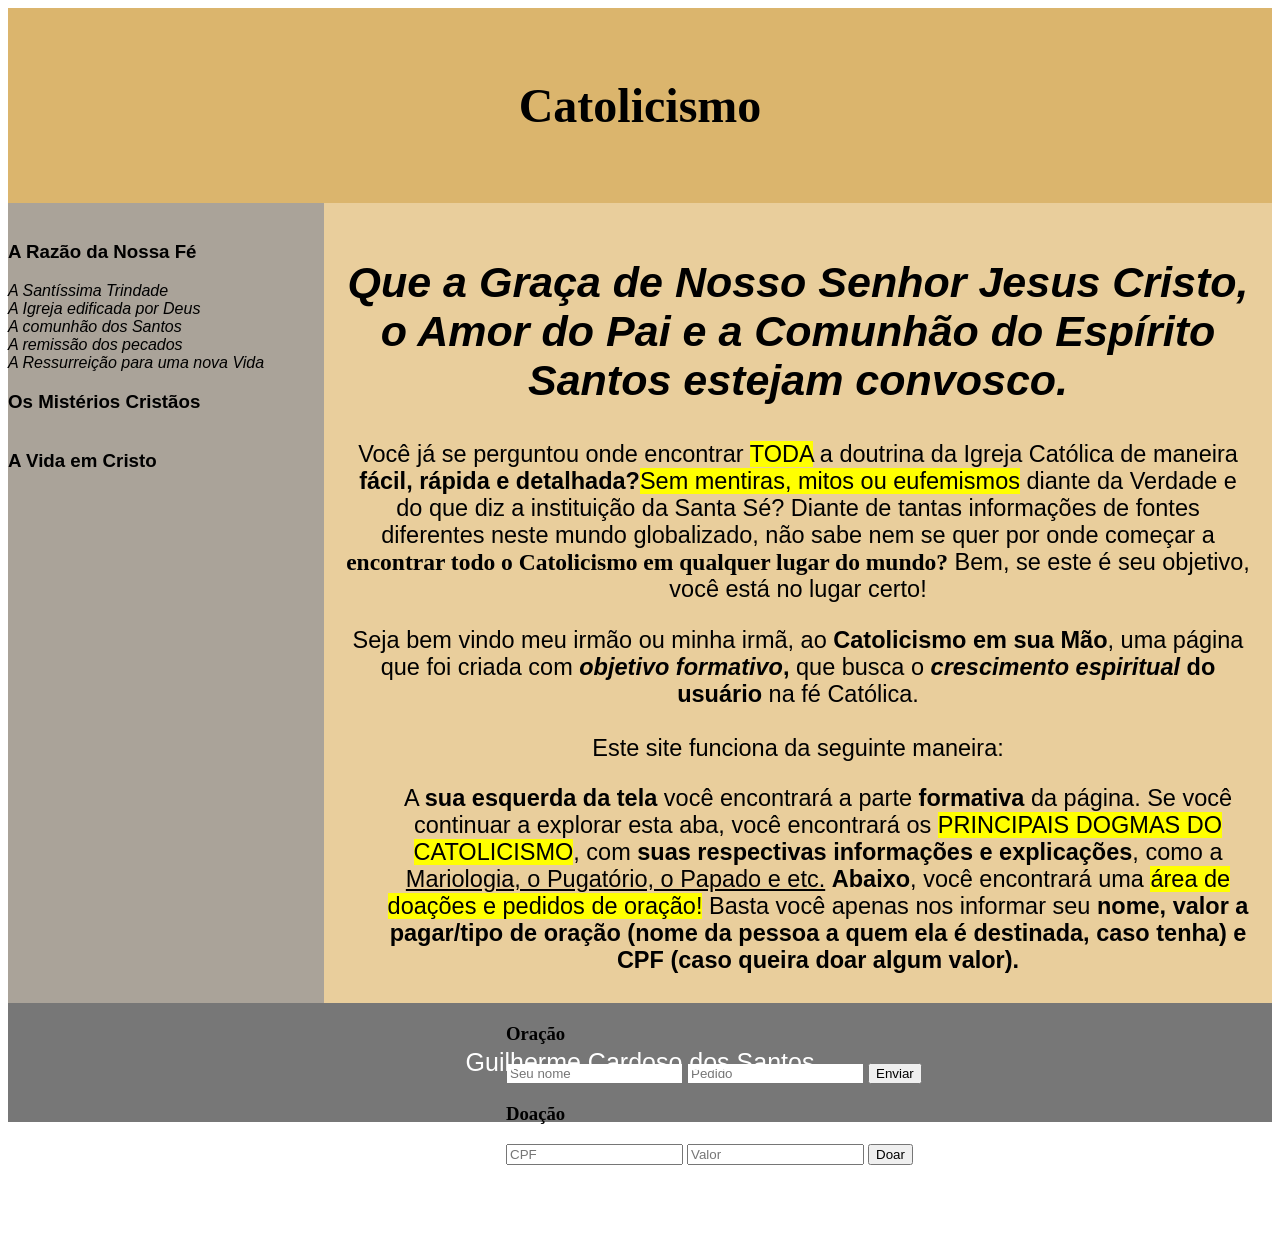
<file: CIC.html>
<!DOCTYPE html>
<html lang="en">
<head>
<title>O Catolicismo em sua Mão</title>
<link rel="stylesheet" href="style.css">
<meta charset="utf-8">
<meta name="viewport" content="width=device-width, initial-scale=1">
  </head>
  <body>
  <header>
    <h2>Catolicismo</h2>
  </header>
  
  <section> 
    <nav>
      <h1>A Razão da Nossa Fé</h1>
      <div class="container-hover">
        <i>A Santíssima Trindade</i>
        <div class="lista-suspensa">
          <ul>
            <li><a href="https://formacao.cancaonova.com/igreja/doutrina/creio-em-deus-pai/" target="conteudo-pilar"> O Pai</a></li>
            <li><a href="https://formacao.cancaonova.com/igreja/catequese/quem-e-jesus/" target="conteudo-pilar"> O Filho</a></li>
            <li><a href="Introdução.html" target="conteudo-pilar"> O Espírito Santo</a></li>
          </ul>
        </div>
      </div><br>
      <div class="container-hover">  
        <i>A Igreja edificada por Deus</i>
        <div class="lista-suspensa" >
          <ul>
            <li><a href="https://formacao.cancaonova.com/igreja/doutrina/sagradas-escrituras/" target="conteudo-pilar">Escrituras</a></li>
            <li><a href="https://formacao.cancaonova.com/igreja/doutrina/o-que-e-a-tradicao-da-igreja/" target="conteudo-pilar">Tradição</a></li>
            <li><a href="https://www.cnbb.org.br/o-magisterio-da-igreja/" target="conteudo-pilar">Magistério</a></li>
          </ul>
        </div>
      </div><br>
      <div class="container-hover">
          <i>A comunhão dos Santos</i>
          <div class="lista-suspensa">
            <ul>
              <li><a href="https://formacao.cancaonova.com/igreja/doutrina/comunhao-sancta/" target="conteudo-pilar">Comunhão Sancta</a></li>
              <li><a href="https://formacao.cancaonova.com/igreja/doutrina/comunhao-sancti/" target="conteudo-pilar">Comunhão Sancti</a></li>
              <li><a href="https://formacao.cancaonova.com/igreja/doutrina/oracoes-e-indulgencias/" target="conteudo-pilar">Orações e Indulgências</a></li>
              <li><a href="https://formacao.cancaonova.com/igreja/doutrina/hiperdulia/" target="conteudo-pilar">Hiperdulia</a></li>
              <li><a href="https://formacao.cancaonova.com/igreja/doutrina/protodulia/" target="conteudo-pilar">Protodulia</a></li>
            </ul>
          </div>
      </div><br>
          <i>A remissão dos pecados</i><br>
        <div class="container-hover">
          <i>A Ressurreição para uma nova Vida</i>
        <div class="lista-suspensa">
            <ul>
              <li><a href="https://formacao.cancaonova.com/igreja/doutrina/ressurreicao-com-cristo/" target="conteudo-pilar">A Ressurreição com Cristo</a></li>
              <li><a href="https://formacao.cancaonova.com/igreja/doutrina/escatologia/" target="conteudo-pilar">Escatologia</a></li>
            </ul>
        </div>
      </div><br>
      <div class="container-hover">
        <h1>Os Mistérios Cristãos</h1>
        <div class="lista-suspensa">
          <ul>
            <li><a href="https://formacao.cancaonova.com/igreja/doutrina/sacramentos/" target="conteudo-pilar">Sacramentos</a></li>
            <li><a href="https://formacao.cancaonova.com/igreja/doutrina/liturgia/" target="conteudo-pilar">Liturgia</a></li>
            <li><a href="https://formacao.cancaonova.com/igreja/doutrina/outras-celebracoes-liturgicas/" target="conteudo-pilar">Outras celebrações litúrgicas</a></li>
          </ul>
        </div>
      </div><br>
      <div class="container-hover">
        <h1>A Vida em Cristo</h1>
        <div class="lista-suspensa">
          <ul>
            <li>As Leis de Deus</li>
            <li>O Segmento do Homem na Sua Lei</li>
            <li>O Resultado do Amor de Deus</li>
          </ul>
        </div>
      </div><br>
    </nav>
    
    <article> 
   
      <div id="intro-texto" class="intro-texto">
        <h2 style="font-size:43px;"><i>Que a Graça de Nosso Senhor Jesus Cristo, o Amor do Pai e a Comunhão do Espírito Santos estejam convosco.</i></h2>
        <p>Você já se perguntou onde encontrar <mark>TODA</mark> a doutrina da Igreja Católica de maneira <b>fácil, rápida e detalhada?</b><mark>Sem mentiras, mitos ou eufemismos</mark>
        diante da Verdade e do que diz a instituição da Santa Sé? Diante de tantas informações de fontes diferentes neste mundo globalizado, não sabe nem se quer por onde começar a 
        <b style="font-family: Open-sans;">encontrar todo o Catolicismo em qualquer lugar do mundo?</b> Bem, se este é seu objetivo, você está no lugar certo!<br>
        <p>Seja bem vindo meu irmão ou minha irmã, ao <b>Catolicismo em sua Mão</b>, uma página que foi criada com <b><em>objetivo formativo</em>,</b> que busca o <b><em>crescimento
          espiritual</em> do usuário</b> na fé Católica.<br> <br>Este site funciona da seguinte maneira:</p>
          <ul>
            <p1>A <strong>sua esquerda da tela</strong> você encontrará a parte <b>formativa</b> da página. Se você continuar a explorar esta aba,
               você encontrará os <mark>PRINCIPAIS DOGMAS DO CATOLICISMO</mark>, com <b>suas respectivas informações e explicações</b>, como a <ins>Mariologia, o Pugatório,
                 o Papado e etc.</ins></p1>
            <p2><strong>Abaixo</strong>, você encontrará uma <mark>área de doações e pedidos de oração!</mark> Basta você apenas nos informar seu <b>nome, valor a pagar/tipo
              de oração (nome da pessoa a quem ela é destinada, caso tenha) e CPF (caso queira doar algum valor).</b></p2>
      </ul>

        </div>

        <iframe id="iframe-conteudo" name="conteudo-pilar"></iframe>
        <div class="form-iframe">
          <iframe src="formulario.html" scrolling="no"></iframe>
        </div>
      </article>
    </section>

    <footer>
      <p style="font-size: 25px;">Guilherme Cardoso dos Santos</p>
    </footer>
    <script src="js_intro.js"></script>
  </body>
</html>
</file>
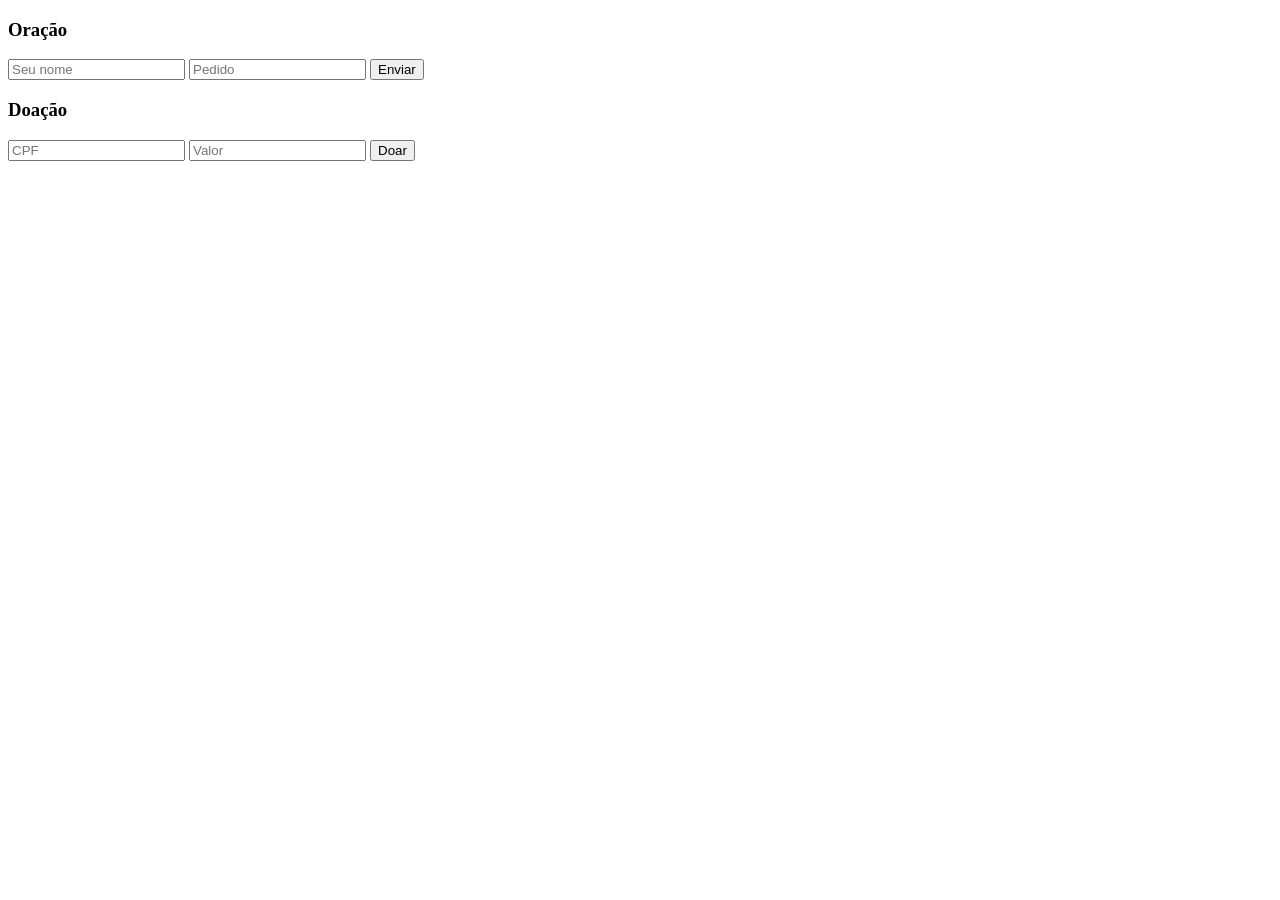
<file: formulario.html>
<!DOCTYPE html>
<html lang="en">
<head>
<title>Formulário</title>
<meta charset="utf-8">
<meta name="viewport" content="width=device-width, initial-scale=1">
</head>
<!DOCTYPE html>
<html>
<body>
    <form div class="body_form; form; input-form;">
        <h3>Oração</h3>
        <input type="text" placeholder="Seu nome">
        <input type="text" placeholder="Pedido">
        <button type="submit">Enviar</button>
    </form>
    <form>
        <h3>Doação</h3>
        <input type="text" placeholder="CPF">
        <input type="number" placeholder="Valor">
        <button type="submit">Doar</button>
    </form>
</body>
</html>
</file>
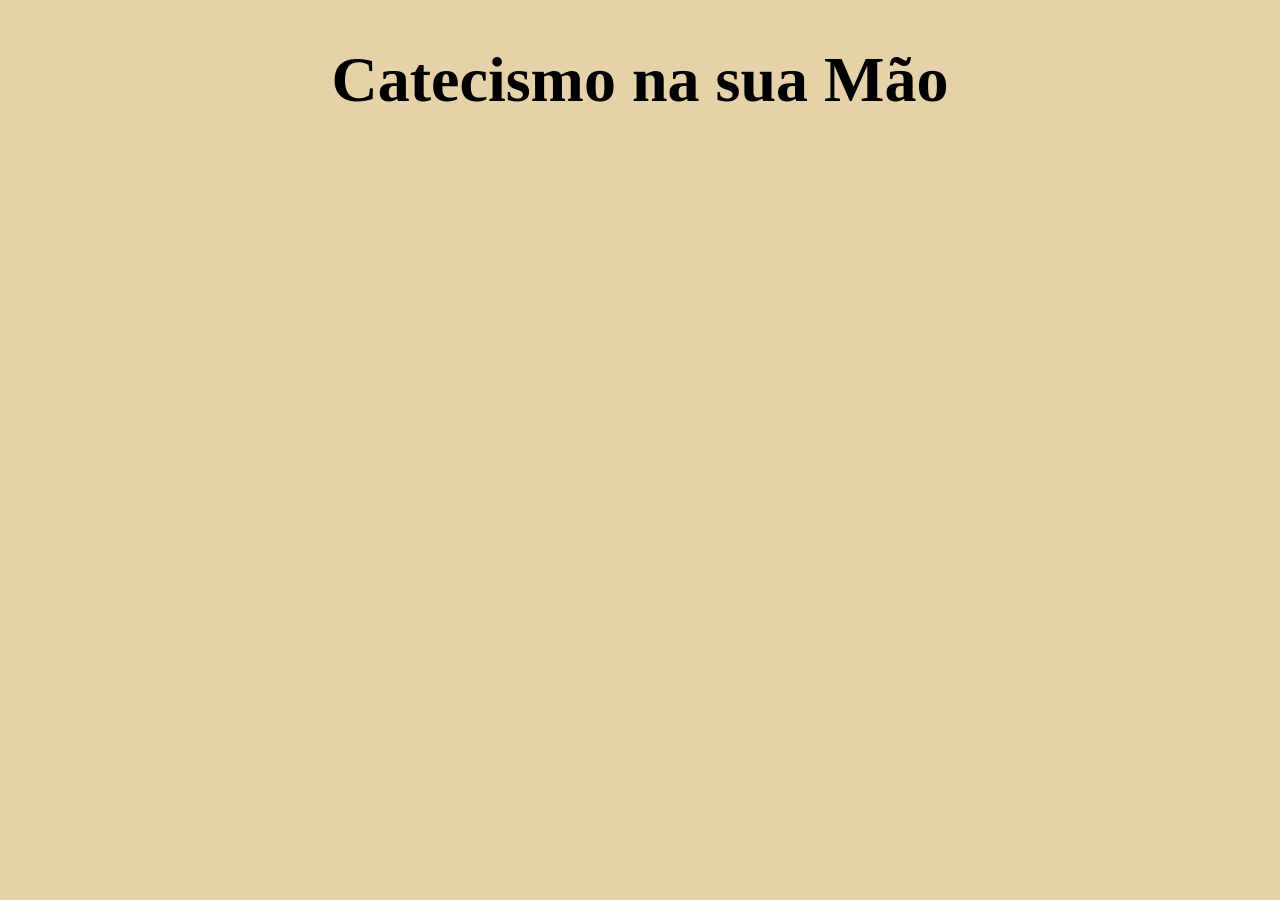
<file: index.cic.html>
<!DOCTYPE html>
<html lang="en">
<head>
    <meta charset="UTF-8">
    <meta name="viewport" content="width=device-width, initial-scale=1.0">
    <title>Catecismo na sua mão</title>
</head>
<body style="background-color: rgb(230, 210, 169); text-align: center;">
<h1 style="font-size: 400%;font-family:'Times New Roman', Times, serif;">Catecismo na sua Mão</h1>



    
</body>
</file>
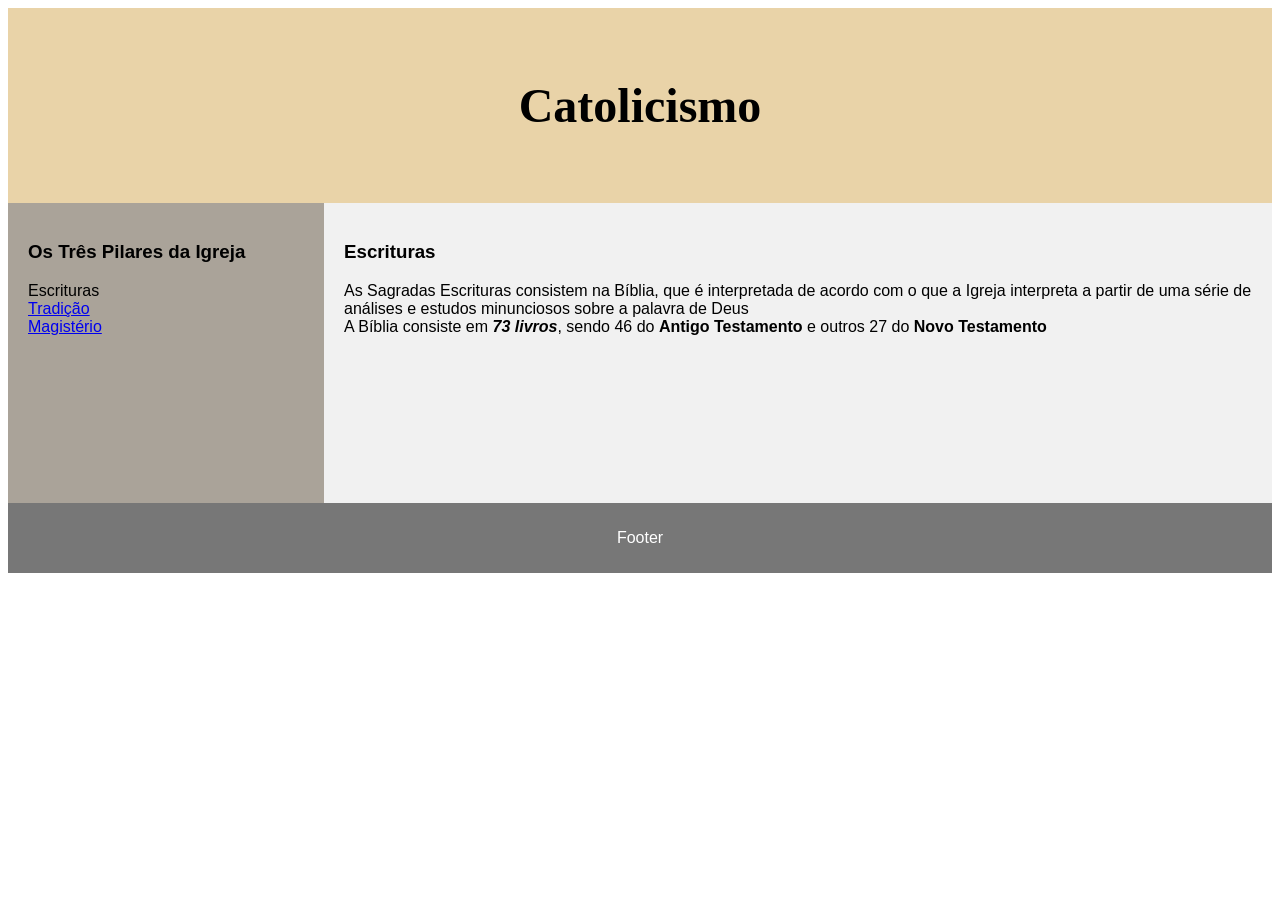
<file: nav.html>
<!DOCTYPE html>
<html lang="en">
<head>
<title>O Catolicismo em sua Mão</title>
<meta charset="utf-8">
<meta name="viewport" content="width=device-width, initial-scale=1">
<style>
* {
  box-sizing: border-box;
  }

body {
  font-family: Arial, Helvetica, sans-serif;
	}

/* Style the header */
header 
	{
  background-color: rgb(233, 211, 168);
  padding: 30px;
  text-align: center;
  font-size: 32px;
  font-family: 'Times New Roman', Times, serif, Times, serif;;
	}

/* Create two columns/boxes that floats next to each other */
nav 
	{
  float: left;
  width: 25%;
  height: 300px; /* only for demonstration, should be removed */
  background: #aaa399;
  padding: 20px;
	}

/* Style the list inside the menu */
nav ul 
	{
  list-style-type: none;
  padding: 0;
	}

article {
  float:left;
  padding: 20px;
  width: 75%;
  background-color: #f1f1f1;
  height: 300px; /* only for demonstration, should be removed */
}

/* Clear floats after the columns */
section::after {
  content: "";
  display: table;
  clear: both;
}

/* Style the footer */
footer {
  background-color: #777;
  padding: 10px;
  text-align: center;
  color: white;
}

/* Responsive layout - makes the two columns/boxes stack on top of each other instead of next to each other, on small screens */
@media (max-width: 600px) {
  nav, article {
    width: 100%;
    height: auto;
  }
}
</style>
</head>
<body>

<header>
  <h2>Catolicismo</h2>
</header>

<section>
    <nav>
   <h1>Os Três Pilares da Igreja</h1>
        <ul>
      <li><a>Escrituras</a></li>
      <li><a href="#">Tradição</a></li>
      <li><a href="#">Magistério</a></li>
    </ul>
  </nav>
  
  <article>
    <h1>Escrituras</h1>
    <p>As Sagradas Escrituras consistem na Bíblia, que é interpretada de acordo com o que a Igreja interpreta a partir de uma série de análises e estudos minunciosos sobre a palavra de Deus<br>
    A Bíblia consiste em <i><b>73 livros</b></i>, sendo 46 do <b>Antigo Testamento</b> e outros 27 do <b>Novo Testamento</b></p>
    
  </article>
</section>

<footer>
  <p>Footer</p>
</footer>

</body>
</html>
</file>
<file: style.css>
*  {
    box-sizing: border-box;
    }
  
  body {
    font-family: Arial, Helvetica, sans-serif;
    }
  
  /* Style the header */
  header 
    {
    background-color: rgb(219, 181, 109);
    padding: 30px;
    text-align: center;
    font-size: 32px;
    font-family: 'Times New Roman', Times, serif, Times, serif;
    }
  .main-container {
  display: flex;
  flex-wrap: wrap; /* Permite quebrar linha */
}

  /* Create two columns/boxes that floats next to each other */
   nav {
    float: left;
    padding: 20px 0; /* Ajuste opcional: remover paddings laterais se quiser que encostem na borda */
    width: 25%;
    height: 800px;
    background: #aaa399;
    }
  
  /* Style the list inside the menu */
  nav ul 
    {
    list-style-type: none;
    padding: 0;
    }
  /* O container precisa ter posição relativa para a lista se alinhar a ele */
  .container-hover {
    position: relative;
    display: inline-block;
    cursor: pointer;
    color: rgb(0, 0, 0);
  }
  
  /* Esconde a lista por padrão */
  .lista-suspensa {
    display: none;
    position: absolute;
    top: 100%; /* Aparece logo abaixo da palavra */
    left: 0;
    background-color: #f9f9f9;
    min-width: 160px;
    box-shadow: 0px 8px 16px rgba(0,0,0,0.2);
    z-index: 1;
    border-radius: 4px;
    padding: 10px;
  }
  
  /* Mostra a lista quando o mouse passa no container */
  .container-hover:hover .lista-suspensa {
    display:block;
  }
  
  /* Estilo simples para a lista */
  .lista-suspensa ul {
    list-style: none;
    margin: 0;
    padding: 0;
  }
  
  .lista-suspensa li {
    padding: 8px;
    color: black;
  }
  
  .lista-suspensa li:hover {
    background-color: #ddd;
  }
  article {
    float:left;
    padding: 20px;
    width: 75%;
    height: 800px;
    background-color: rgba(223, 183, 110, 0.678);
  }
  
  /* NOVO: Estilo para o iframe dentro do article */
 /* Esconde o iframe por padrão no início */
#iframe-conteudo {
  display: none;
  width: 100%;
  height: 750px; /* Força uma altura visível para o site carregar dentro */
  border: none;
  background: white; /* Garante um fundo limpo enquanto carrega */
}
   
  .intro-texto{
    text-align: center;
    font-size: 23.5px;
  }

 .body-form {
            margin: 0;
            display: flex;
            justify-content: center; /* Centraliza horizontalmente */
            gap: 20px;
            font-family: sans-serif;
            background-color: transparent; /* Para herdar a cor do site principal */
        }
      form {
            background: #eee;
            padding: 15px;
            border-radius: 8px;
            width: 250px;
            display: flex;
            flex-direction: column;
        }
    .input-form { margin-bottom: 10px; padding: 8px; }
  /* Clear floats after the columns */
  .form-iframe {
    display: flex;
    justify-content: center;
    width: 100%;
    margin: 30px 0;
}

.form-iframe iframe {
    width: 100%;       /* O iframe tenta ocupar a largura total */
    max-width: 600px;  /* Largura suficiente para os dois formulários lado a lado */
    height: 250px;     /* Ajuste conforme a altura dos seus formulários */
    border: none;      /* Remove a borda padrão de "janela" */
    overflow: hidden;  /* Garante que não apareçam barras de rolagem */
}
  section::after {
    content: "";
    display: table;
    clear: both;
  }
  
  /* Style the footer */
  footer {
    background-color: #777;
    padding: 20px;
    text-align: center;
    color: white;
  }
  
  /* Responsive layout - makes the two columns/boxes stack on top of each other instead of next to each other, on small screens */
 @media (max-width: 1000px) {
  nav, article {
    width: 100%; /* No flexbox, isso automaticamente joga o article para baixo */
  }
}
</file>
